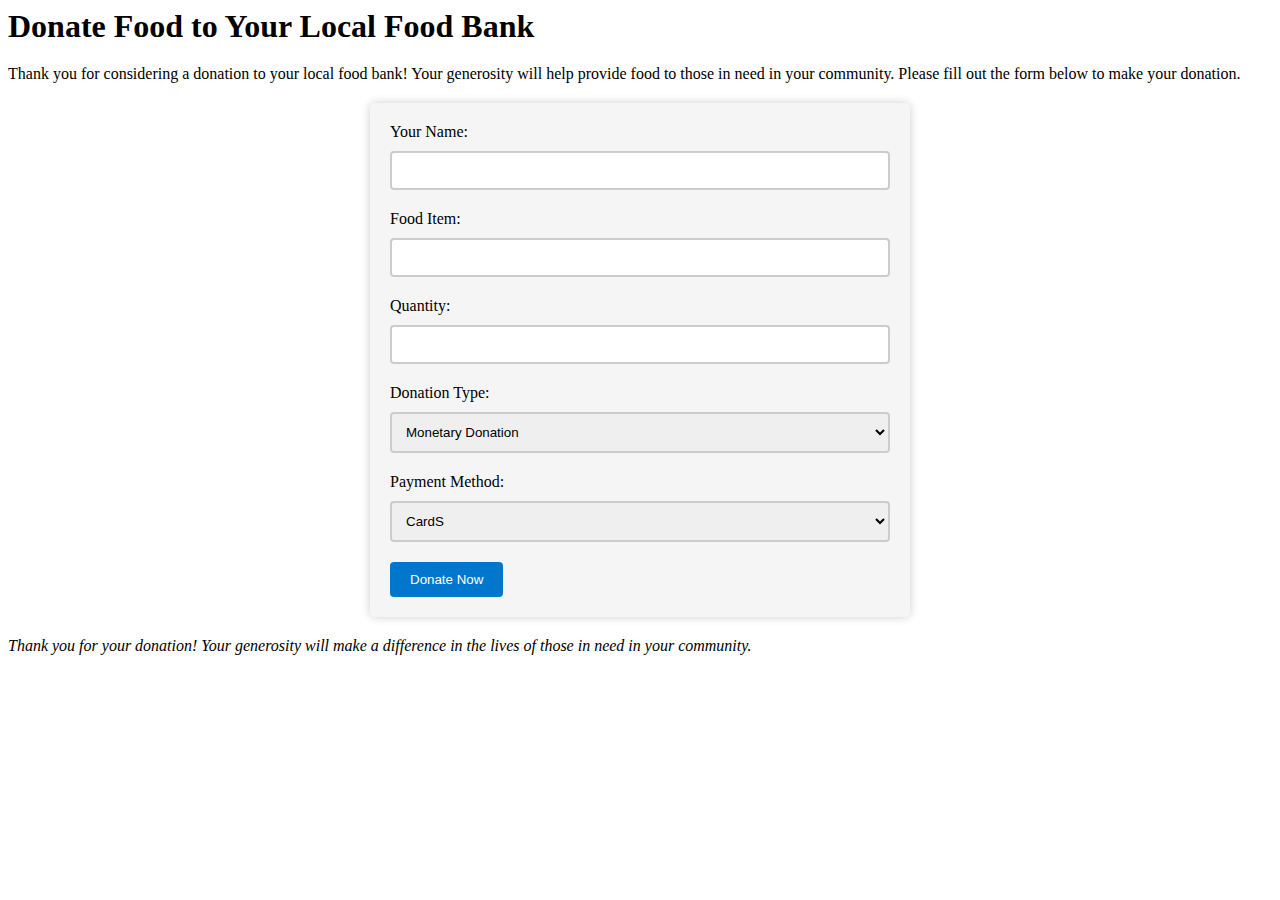
<file: donor.html>
<!DOCTYPE html>
<html>
  <head>
    <title>Smart Food Bank - Donate Food</title>
    <link rel="stylesheet" href="donor.css" />
  </head>
  <body>
    <h1>Donate Food to Your Local Food Bank</h1>
    <p>
      Thank you for considering a donation to your local food bank! Your
      generosity will help provide food to those in need in your community.
      Please fill out the form below to make your donation.
    </p>
    <form>
      <label for="donor-name">Your Name:</label>
      <input type="text" id="donor-name" name="donor-name" /><br />

      <label for="food-item">Food Item:</label>
      <input type="text" id="food-item" name="food-item" /><br />

      <label for="quantity">Quantity:</label>
      <input type="number" id="quantity" name="quantity" /><br />

      <label for="donation-type">Donation Type:</label>
      <select id="donation-type" name="donation-type">
        <option value="monetary">Monetary Donation</option>
        <option value="food">Food Donation</option></select
      ><br />

      <label for="payment-method">Payment Method:</label>
      <select id="payment-method" name="payment-method">
        <option value="card">CardS</option>
        <option value="UPI">UPI</option>
        <option value="PAYTM">PAYTM</option></select
      ><br />

      <button type="submit">Donate Now</button>
    </form>
    <p>
      Thank you for your donation! Your generosity will make a difference in the
      lives of those in need in your community.
    </p>
  </body>
</html>
</file>
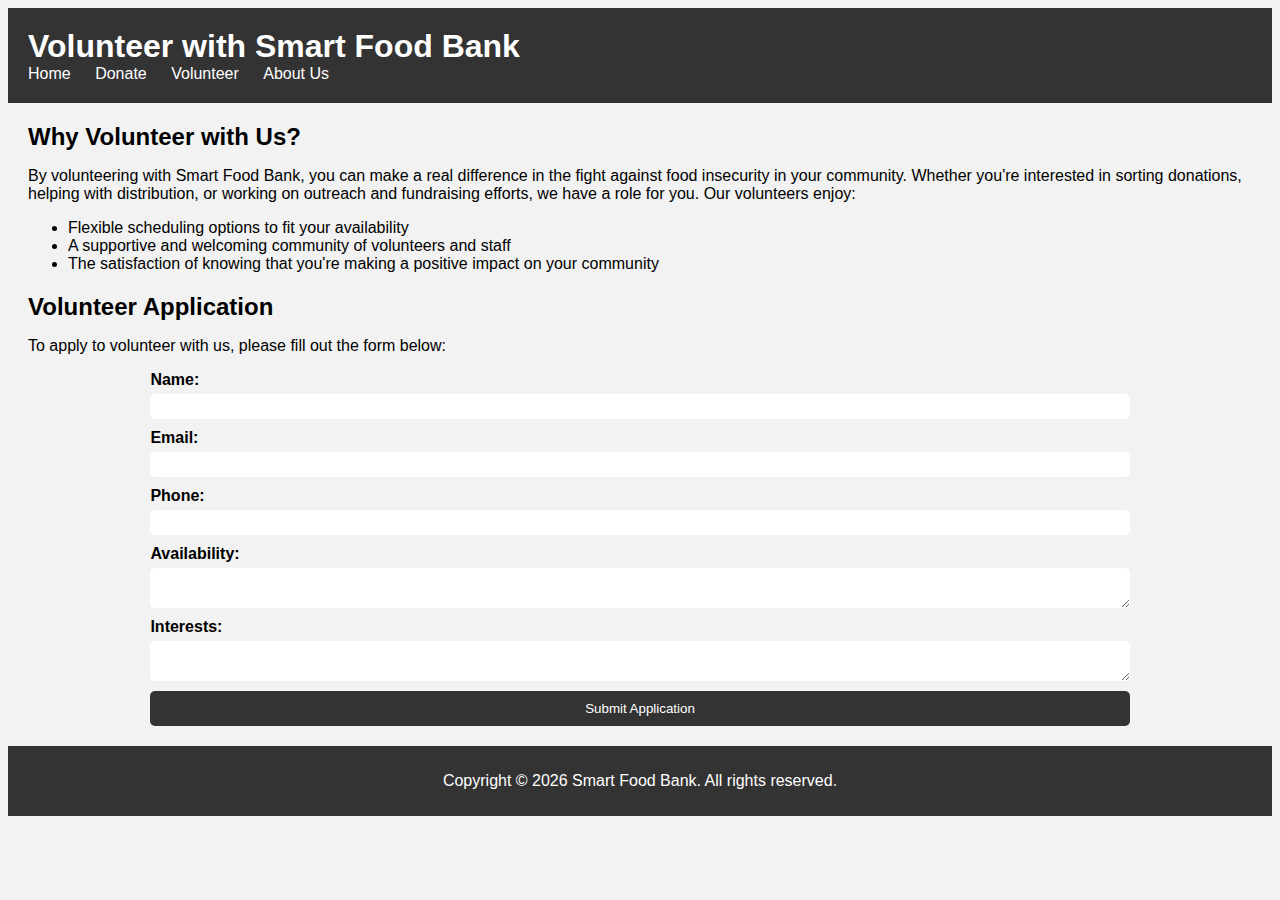
<file: volunteer.html>
<!DOCTYPE html>
<html>
  <head>
    <title>Smart Food Bank - Volunteer</title>
    <meta charset="UTF-8" />
    <meta name="viewport" content="width=device-width, initial-scale=1.0" />
    <link rel="stylesheet" href="volunteer.css" />
  </head>
  <body>
    <header>
      <h1>Volunteer with Smart Food Bank</h1>
      <nav>
        <ul>
          <li><a href="http://127.0.0.1:5500/Work.html">Home</a></li>
          <li><a href="http://127.0.0.1:5500/donor.html">Donate</a></li>
          <li><a href="volunteer.html">Volunteer</a></li>
          <li><a href="http://127.0.0.1:5500/Work.html">About Us</a></li>
        </ul>
      </nav>
    </header>
    <main>
      <section class="volunteer-intro">
        <h2>Why Volunteer with Us?</h2>
        <p>
          By volunteering with Smart Food Bank, you can make a real difference
          in the fight against food insecurity in your community. Whether you're
          interested in sorting donations, helping with distribution, or working
          on outreach and fundraising efforts, we have a role for you. Our
          volunteers enjoy:
        </p>
        <ul>
          <li>Flexible scheduling options to fit your availability</li>
          <li>A supportive and welcoming community of volunteers and staff</li>
          <li>
            The satisfaction of knowing that you're making a positive impact on
            your community
          </li>
        </ul>
      </section>
      <section class="volunteer-application">
        <h2>Volunteer Application</h2>
        <p>To apply to volunteer with us, please fill out the form below:</p>
        <form action="submit-application.php" method="post">
          <label for="name">Name:</label>
          <input type="text" id="name" name="name" required />
          <label for="email">Email:</label>
          <input type="email" id="email" name="email" required />

          <label for="phone">Phone:</label>
          <input type="tel" id="phone" name="phone" required />

          <label for="availability">Availability:</label>
          <textarea id="availability" name="availability" required></textarea>

          <label for="interests">Interests:</label>
          <textarea id="interests" name="interests" required></textarea>

          <button type="submit">Submit Application</button>
        </form>
      </section>
    </main>
    <footer>
      <p>
        Copyright ©
        <!-- Use JavaScript to output the current year -->
        <script>
          document.write(new Date().getFullYear());
        </script>
        Smart Food Bank. All rights reserved.
      </p>
    </footer>
  </body>
</html>
</file>
<file: donor.css>
/* Style the form container */
form {
    margin: 20px auto;
    max-width: 500px;
    padding: 20px;
    background-color: #f5f5f5;
    border-radius: 5px;
    box-shadow: 0 0 10px rgba(0, 0, 0, 0.2);
}

/* Style the form fields */
label {
    display: block;
    margin-bottom: 10px;
}

input[type="text"],
input[type="number"],
select {
    padding: 10px;
    margin-bottom: 20px;
    width: 100%;
    border: 2px solid #ccc;
    border-radius: 4px;
    box-sizing: border-box;
}

input[type="text"]:focus,
input[type="number"]:focus,
select:focus {
    border-color: #0077cc;
}

button[type="submit"] {
    background-color: #0077cc;
    color: #fff;
    padding: 10px 20px;
    border: none;
    border-radius: 4px;
    cursor: pointer;
}

button[type="submit"]:hover {
    background-color: #005fa3;
}

/* Style the form headings */
h1,
h2,
h3,
h4,
h5,
h6 {
    margin-top: 0;
    margin-bottom: 20px;
}

/* Style the thank you message */
p:last-of-type {
    font-style: italic;
    margin-top: 20px;
}
</file>
<file: volunteer.css>
/* Apply styles to the body element */
body {
    font-family: Arial, sans-serif;
    background-color: #f2f2f2;
}

/* Apply styles to the header element */
header {
    background-color: #333;
    color: #fff;
    padding: 20px;
}

header h1 {
    margin: 0;
}

nav ul {
    list-style: none;
    margin: 0;
    padding: 0;
}

nav li {
    display: inline-block;
    margin-right: 20px;
}

nav a {
    color: #fff;
    text-decoration: none;
}

nav a:hover {
    text-decoration: underline;
}

/* Apply styles to the main content section */
main {
    margin: 20px;
}

.volunteer-intro h2 {
    font-size: 24px;
    margin-bottom: 10px;
}

.volunteer-intro ul {
    margin-top: 10px;
    margin-bottom: 20px;
}

.volunteer-application h2 {
    font-size: 24px;
    margin-bottom: 10px;
}

.volunteer-application form {
    display: flex;
    flex-direction: column;
    width: 80%;
    margin: auto;
}

label {
    font-weight: bold;
    margin-bottom: 5px;
}

input,
textarea {
    padding: 5px;
    margin-bottom: 10px;
    border-radius: 5px;
    border: none;
}

button[type="submit"] {
    background-color: #333;
    color: #fff;
    padding: 10px;
    border: none;
    border-radius: 5px;
    cursor: pointer;
}

button[type="submit"]:hover {
    background-color: #555;
}

/* Apply styles to the footer element */
footer {
    background-color: #333;
    color: #fff;
    padding: 10px;
    text-align: center;
}
</file>
